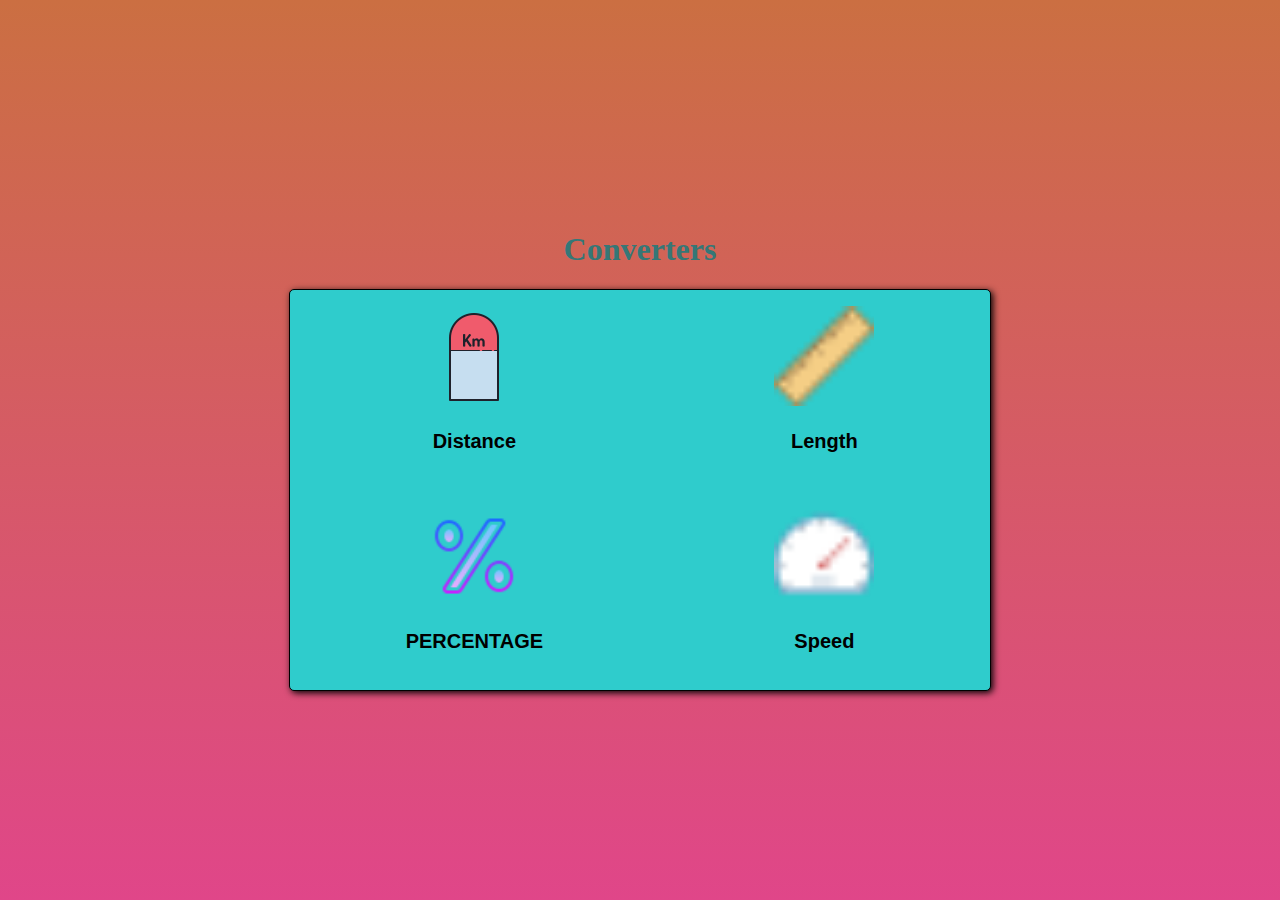
<file: index.html>
<!DOCTYPE html>
<html lang="en">
<head>
    <meta charset="UTF-8">
    <meta name="viewport" content="width=device-width, initial-scale=1.0">
    <title>Document</title>
    <link rel="stylesheet" href="home.css">
</head>
<body>
    <h1 style="color: rgb(53, 119, 119);">Converters</h1>
        <div class="Submain">
            <div class="main1">
                <a href="work.html"><img src="icons8-kilometer-stone-100.png" alt=""></a>
                <p>Distance</p>
            </div>
            <div class="main1">
                <a href="work2.html"><img src="icons8-length-16.png" alt=""></a>
                <p>Length</p>
            </div>
            <div class="main1">
                <a href="work3.html"><img src="icons8-percentage-64.png" alt=""></a> 
                <p>PERCENTAGE</p>  

            </div>
            <div class="main1">
                <a href="work4.html"><img src="icons8-speed-16.png" alt=""></a> 
                <p>Speed</p> 
            </div>
        </div>
    
   
  
</body>
</html>
</file>
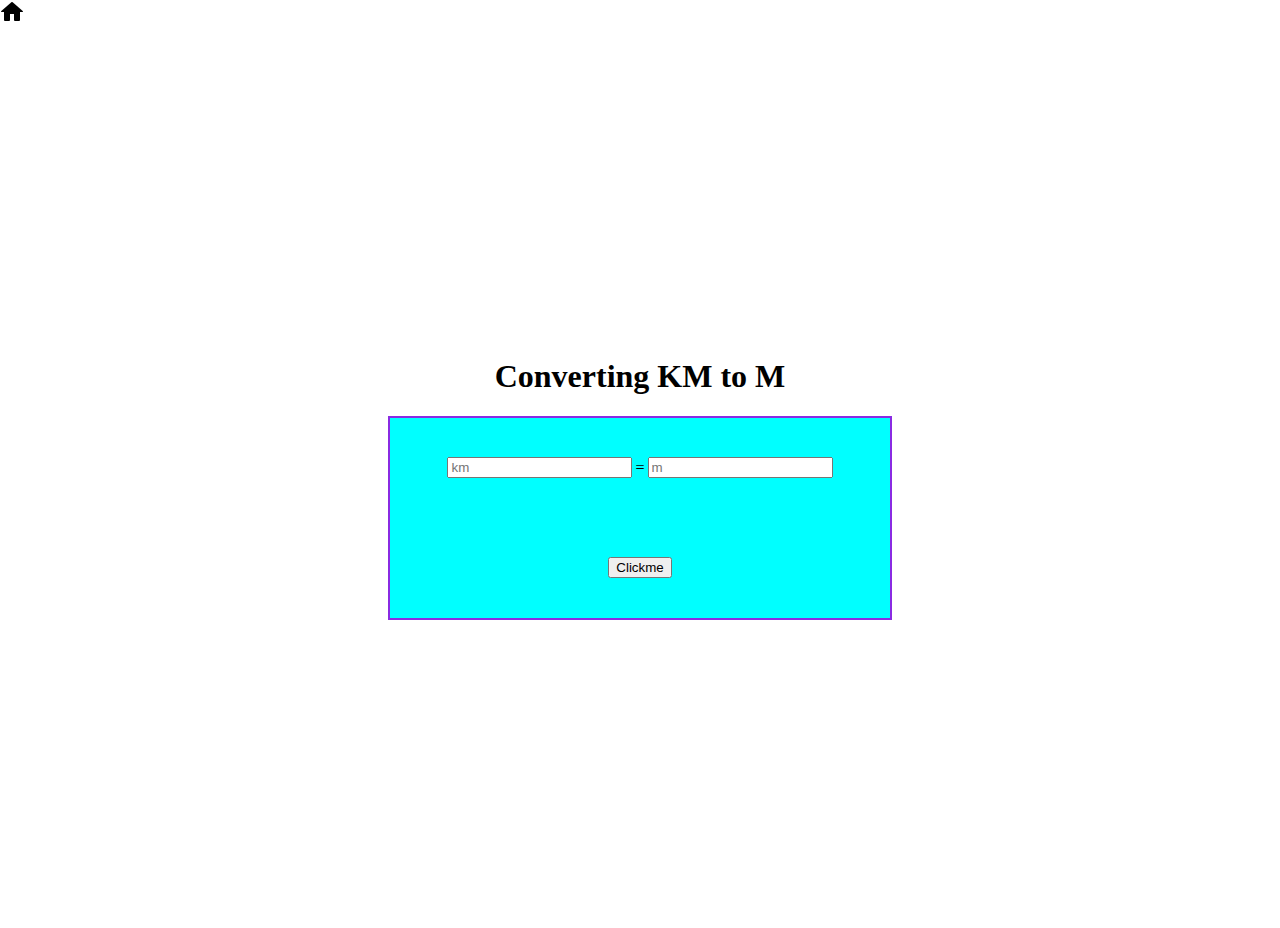
<file: work.html>
<!DOCTYPE html>
<html lang="en">
<head>
    <meta charset="UTF-8">
    <meta name="viewport" content="width=device-width, initial-scale=1.0">
    <title>Document</title>
    <link rel="stylesheet" href="work.css">
</head>
<body>
   <a href="index.html"><img src="icons8-home-24.png" alt=""></a> 
      <!-- <h1 id="output"></h1> -->
     
          <div class="main">
            <h1>Converting KM to M</h1>

                <div class="name">
                        <div class="hint">
                                <input type="text" id="input" placeholder="km">=
                                <input type="text" id="output" placeholder="m">
                        </div>
                        
                        <div class="gap">
                            <button type="button" onclick="display()">Clickme</button>
                        </div>
                </div>
        </div>
       <script>
        function display() {
        let output=document.getElementById("output")
        let input=document.getElementById("input").value
        // output.innerHTML=input*1000
        output.value=input*1000
        } 



       </script>

      <!-- <script src="work.js"></script> -->
</body>
</html>
</file>
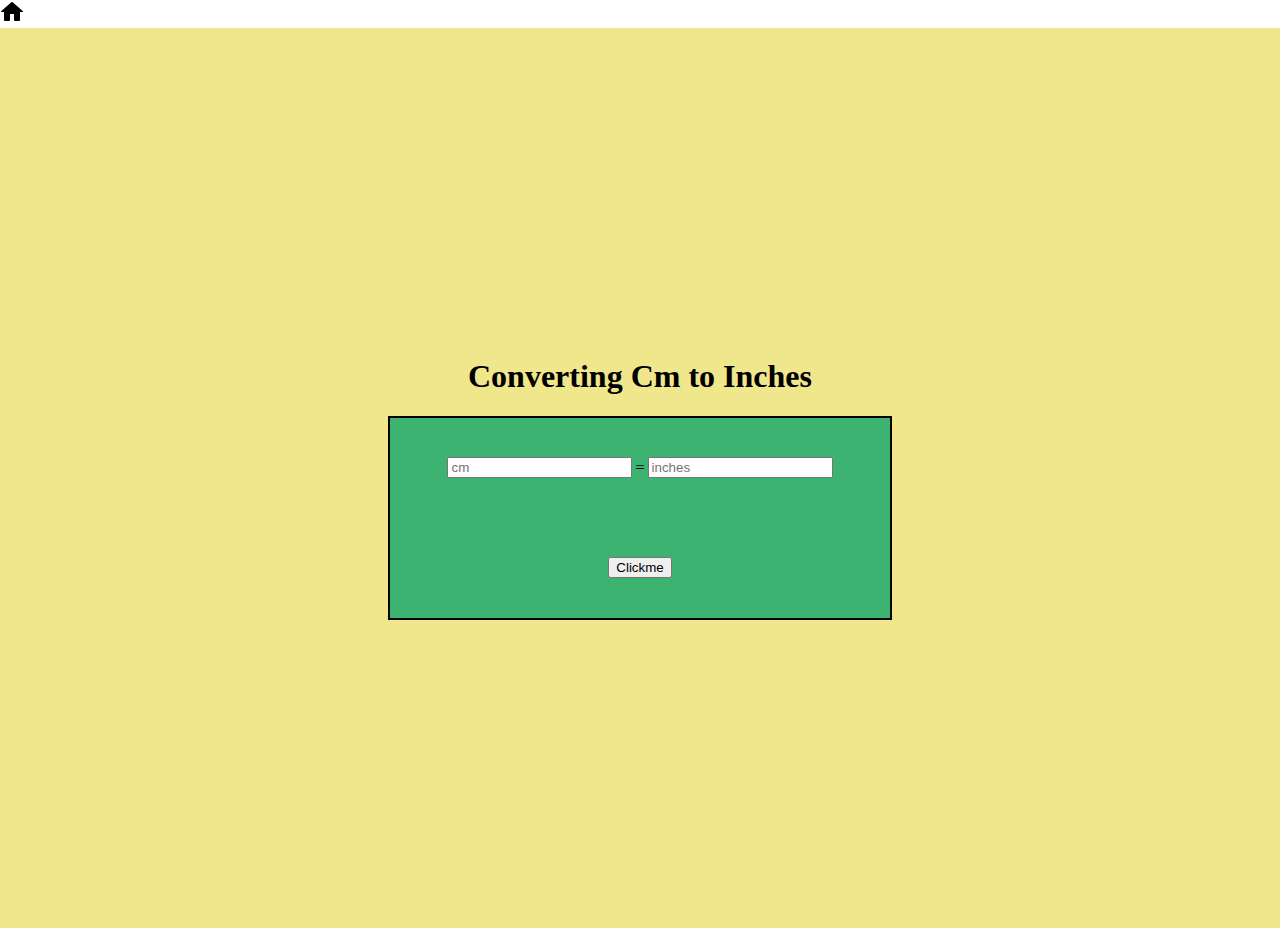
<file: work2.html>
<!DOCTYPE html>
<html lang="en">
<head>
    <meta charset="UTF-8">
    <meta name="viewport" content="width=device-width, initial-scale=1.0">
    <title>Document</title>
    <link rel="stylesheet" href="work2.css">
</head>
<body>
    <a href="index.html"><img src="icons8-home-24.png" alt=""></a> 

    <!-- <img src="/icons8-home-24.png" alt=""> -->
      <!-- <h1 id="output"></h1> -->
     
          <div class="main">
            <h1>Converting Cm to Inches</h1>

                <div class="name">
                        <div class="hint">
                                <input type="text" id="input" placeholder="cm">=
                                <input type="text" id="output" placeholder="inches">
                        </div>
                        
                        <div class="gap">
                            <button type="button" onclick="display()">Clickme</button>
                        </div>
                </div>
        </div>
       <script>
        function display() {
        let output=document.getElementById("output")
        let input=document.getElementById("input").value
        // output.innerHTML=input/2.54
        output.value=input/2.54
        } 



       </script>

      <!-- <script src="work.js"></script> -->
</body>
</html>
</file>
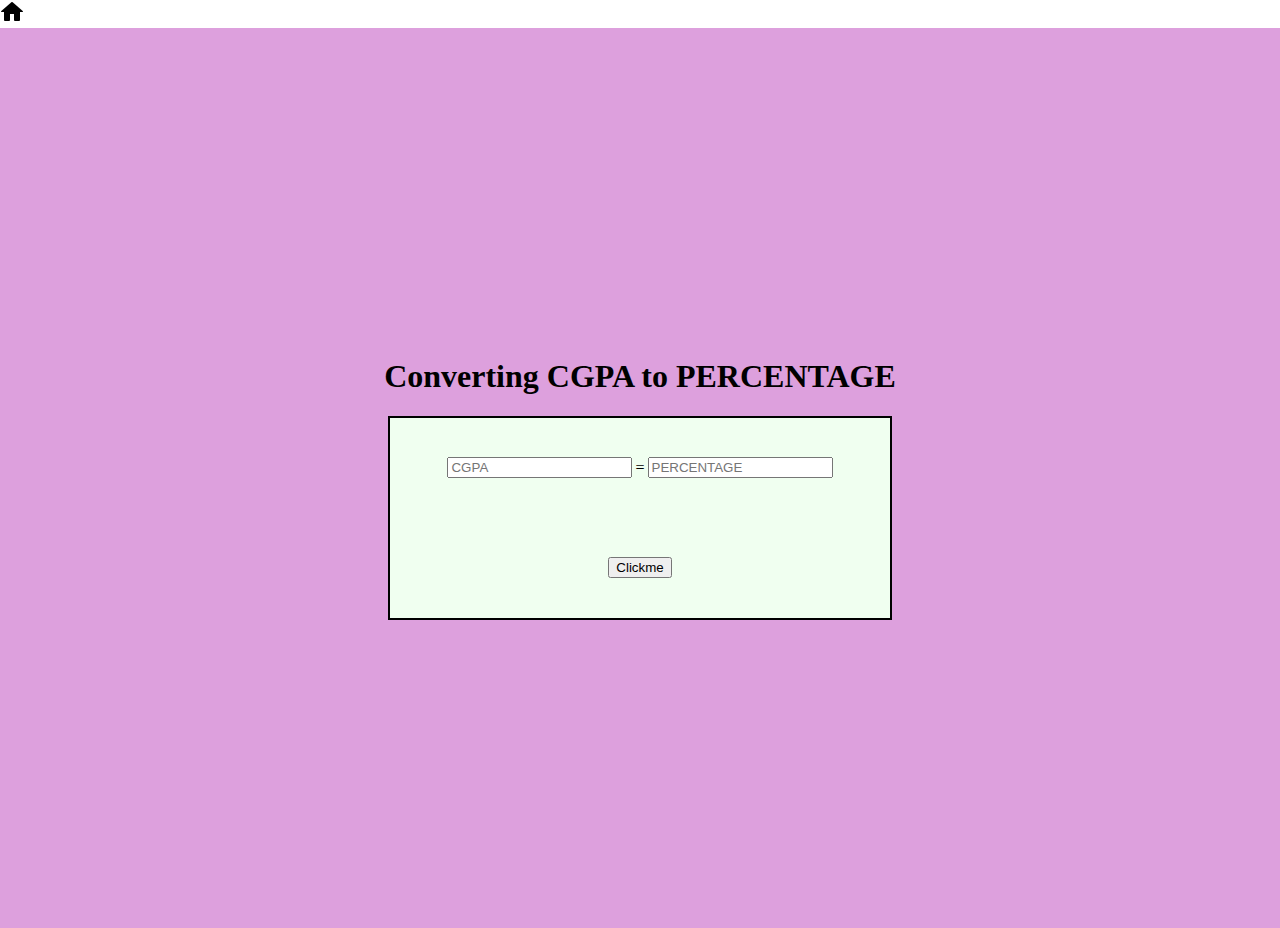
<file: work3.html>
<!DOCTYPE html>
<html lang="en">
<head>
    <meta charset="UTF-8">
    <meta name="viewport" content="width=device-width, initial-scale=1.0">
    <title>Document</title>
    <link rel="stylesheet" href="work3.css">
</head>
<body>
    <a href="index.html"><img src="icons8-home-24.png" alt=""></a> 

    <!-- <img src="/icons8-home-24.png" alt=""> -->
      <!-- <h1 id="output"></h1> -->
     
          <div class="main">
            <h1>Converting CGPA to PERCENTAGE</h1>

                <div class="name">
                        <div class="hint">
                                <input type="text" id="input" placeholder="CGPA">=
                                <input type="text" id="output" placeholder="PERCENTAGE">
                        </div>
                        
                        <div class="gap">
                            <button type="button" onclick="display()">Clickme</button>
                        </div>
                </div>
        </div>
       <script>
        function display() {
        let output=document.getElementById("output")
        let input=document.getElementById("input").value
        // output.innerHTML=input/2.54
        output.value=input*9.5
        } 



       </script>

      <!-- <script src="work.js"></script> -->
</body>
</html>
</file>
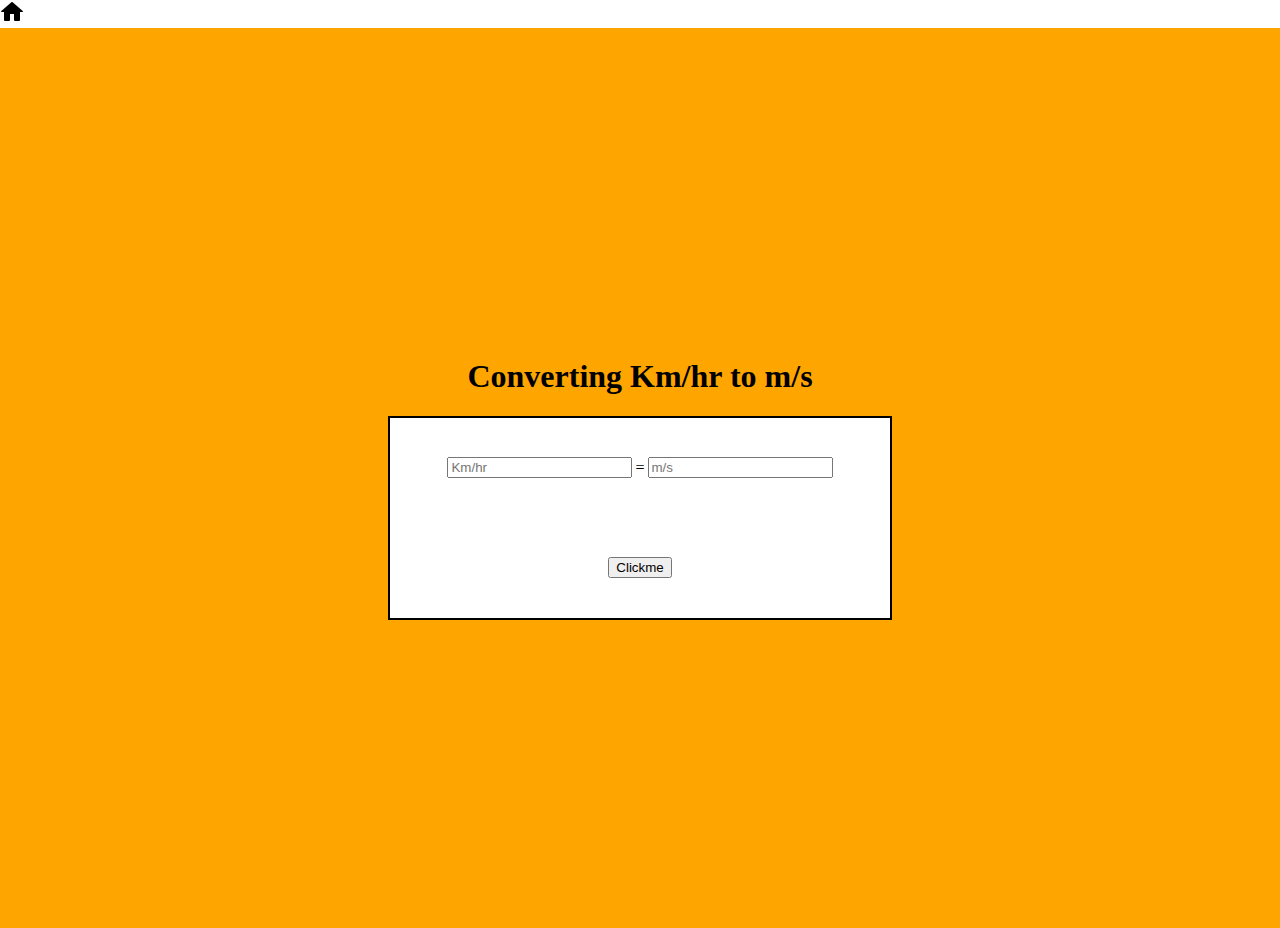
<file: work4.html>
<!DOCTYPE html>
<html lang="en">
<head>
    <meta charset="UTF-8">
    <meta name="viewport" content="width=device-width, initial-scale=1.0">
    <title>Document</title>
    <link rel="stylesheet" href="work4.css">
</head>
<body>
    <a href="index.html"><img src="icons8-home-24.png" alt=""></a> 

    <!-- <img src="/icons8-home-24.png" alt=""> -->
      <!-- <h1 id="output"></h1> -->
     
          <div class="main">
            <h1>Converting Km/hr to m/s</h1>

                <div class="name">
                        <div class="hint">
                                <input type="text" id="input" placeholder="Km/hr">=
                                <input type="text" id="output" placeholder="m/s">
                        </div>
                        
                        <div class="gap">
                            <button type="button" onclick="display()">Clickme</button>
                        </div>
                </div>
        </div>
       <script>
        function display() {
        let output=document.getElementById("output")
        let input=document.getElementById("input").value
        // output.innerHTML=input/2.54
        output.value=input/3.6
        } 



       </script>

      <!-- <script src="work.js"></script> -->
</body>
</html>
</file>
<file: home.css>
body{
    display: flex;
    flex-direction: column;
    align-items: center;
    justify-content: center;
    height: 100vh;
    width: 100%;
    margin: 0px;
    padding: 0px;
    background: linear-gradient(rgb(203, 111, 66),rgb(224, 70, 137));
}
.Submain{
    background-color: rgb(47, 204, 204);
    border: 1px solid black;
    display: grid;
    grid-template-columns: auto auto;
    margin: 0px;
    border-radius: 5px;
    box-shadow: 2px 2px 7px;
    width: 700px;
    height: 400px;
}
.main1{
    display: flex;
    flex-direction: column;
    justify-content: center;
    text-align: center;
}
img{
    width: 100px;
    height: 100px;

}
p{
    font-size: 20px;
    font-weight: bold;
    font-family: sans-serif;
}
</file>
<file: work.css>
body{
    margin: 0px;
    padding: 0px;
    /* display: flex;
    flex-direction: column;
    justify-content: center;
    align-items: center; */
    /* top: 200px; */
    /* width: 100%;
    height: 100vh; */
}

.main{
    display: flex;
    flex-direction: column;
    justify-content: center;
    align-items: center;
    width: 100%;
    height: 100vh;
    margin: 0px;
    padding: 0px;



}
.name{
    border: 2px solid blueviolet;
    width: 500px;
    height: 200px;
       display: grid;
    justify-content: center;
    align-items: center;
    background-color: aqua;  
    
}
.hint{
    display: flex;
    justify-content: center;
     align-items: center;
     gap: 3px; 
 
}
.gap{
    display: flex;
    align-items: center;
    justify-content: center;

}
</file>
<file: work2.css>
body{
    margin: 0px;
    padding: 0px;
    /* display: flex;
    flex-direction: column;
    justify-content: center;
    align-items: center; */
    /* top: 200px; */
    /* width: 100%;
    height: 100vh; */
}

.main{
    display: flex;
    flex-direction: column;
    justify-content: center;
    align-items: center;
    width: 100%;
    height: 100vh;
    margin: 0px;
    padding: 0px;
    background-color: khaki;



}
.name{
    border: 2px solid black;
    width: 500px;
    height: 200px;
       display: grid;
    justify-content: center;
    align-items: center;
    background-color: mediumseagreen;  
    
}
.hint{
    display: flex;
    justify-content: center;
     align-items: center;
     gap: 3px;
      
 
}
.gap{
    display: flex;
    align-items: center;
    justify-content: center;

}
</file>
<file: work3.css>
body{
    margin: 0px;
    padding: 0px;
    /* display: flex;
    flex-direction: column;
    justify-content: center;
    align-items: center; */
    /* top: 200px; */
    /* width: 100%;
    height: 100vh; */
}

.main{
    display: flex;
    flex-direction: column;
    justify-content: center;
    align-items: center;
    width: 100%;
    height: 100vh;
    margin: 0px;
    padding: 0px;
    background-color: plum;



}
.name{
    border: 2px solid black;
    width: 500px;
    height: 200px;
       display: grid;
    justify-content: center;
    align-items: center;
    background-color: honeydew;  
    
}
.hint{
    display: flex;
    justify-content: center;
     align-items: center;
     gap: 3px;
      
 
}
.gap{
    display: flex;
    align-items: center;
    justify-content: center;

}
</file>
<file: work4.css>
body{
    margin: 0px;
    padding: 0px;
    /* display: flex;
    flex-direction: column;
    justify-content: center;
    align-items: center; */
    /* top: 200px; */
    /* width: 100%;
    height: 100vh; */
}

.main{
    display: flex;
    flex-direction: column;
    justify-content: center;
    align-items: center;
    width: 100%;
    height: 100vh;
    margin: 0px;
    padding: 0px;
    background-color:orange;



}
.name{
    border: 2px solid black;
    width: 500px;
    height: 200px;
       display: grid;
    justify-content: center;
    align-items: center;
    background-color:white ;  
    
}
.hint{
    display: flex;
    justify-content: center;
     align-items: center;
     gap: 3px;
      
 
}
.gap{
    display: flex;
    align-items: center;
    justify-content: center;

}
</file>
